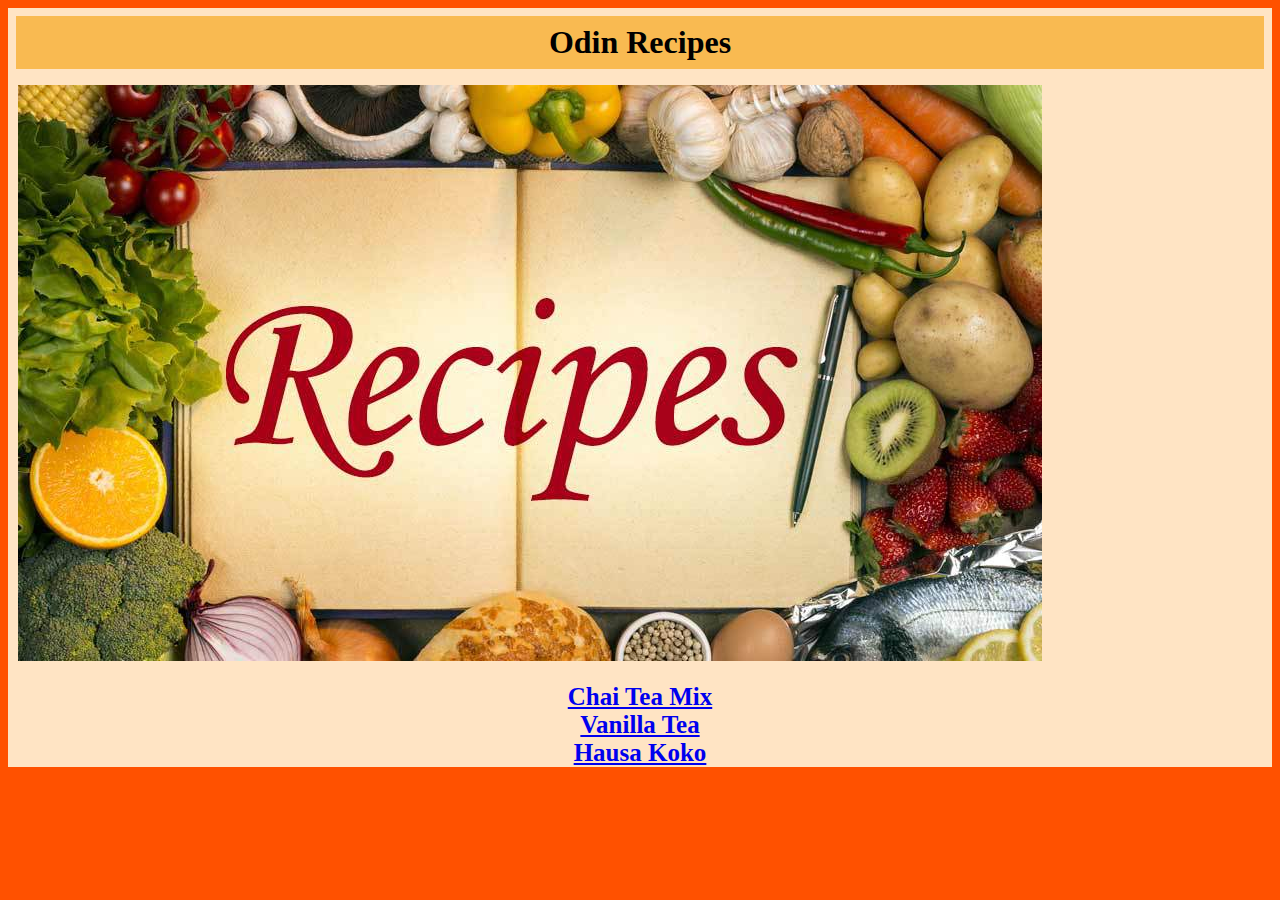
<file: index.html>
<!DOCTYPE html>
<html lang="en">
<head>
    <meta charset="UTF-8">
    <meta name="viewport" content="width=device-width, initial-scale=1.0">
    <title>Odin Recipes</title>
    <link rel="stylesheet" href="./style.css">
</head>
<body class="index-body">
    <div class="intro">
        <h1 class="title">Odin Recipes</h1>
        <img src="./images/recipes-index.jpg" alt="image with vegetables,fruits, and recipe book"/>
            <ul class="lists">
                <li><a href="./recipes/chai.html" rel="noopener nonreferrer">Chai Tea Mix</a></li>
                <li><a href="./recipes/vanilla.html" rel="noopener nonreferrer">Vanilla Tea</a></li>
                <li><a href="./recipes/koko.html" rel="noopener nonreferrer">Hausa Koko</a></li>
        </ul>
    </div>
</body>
</html>
</file>
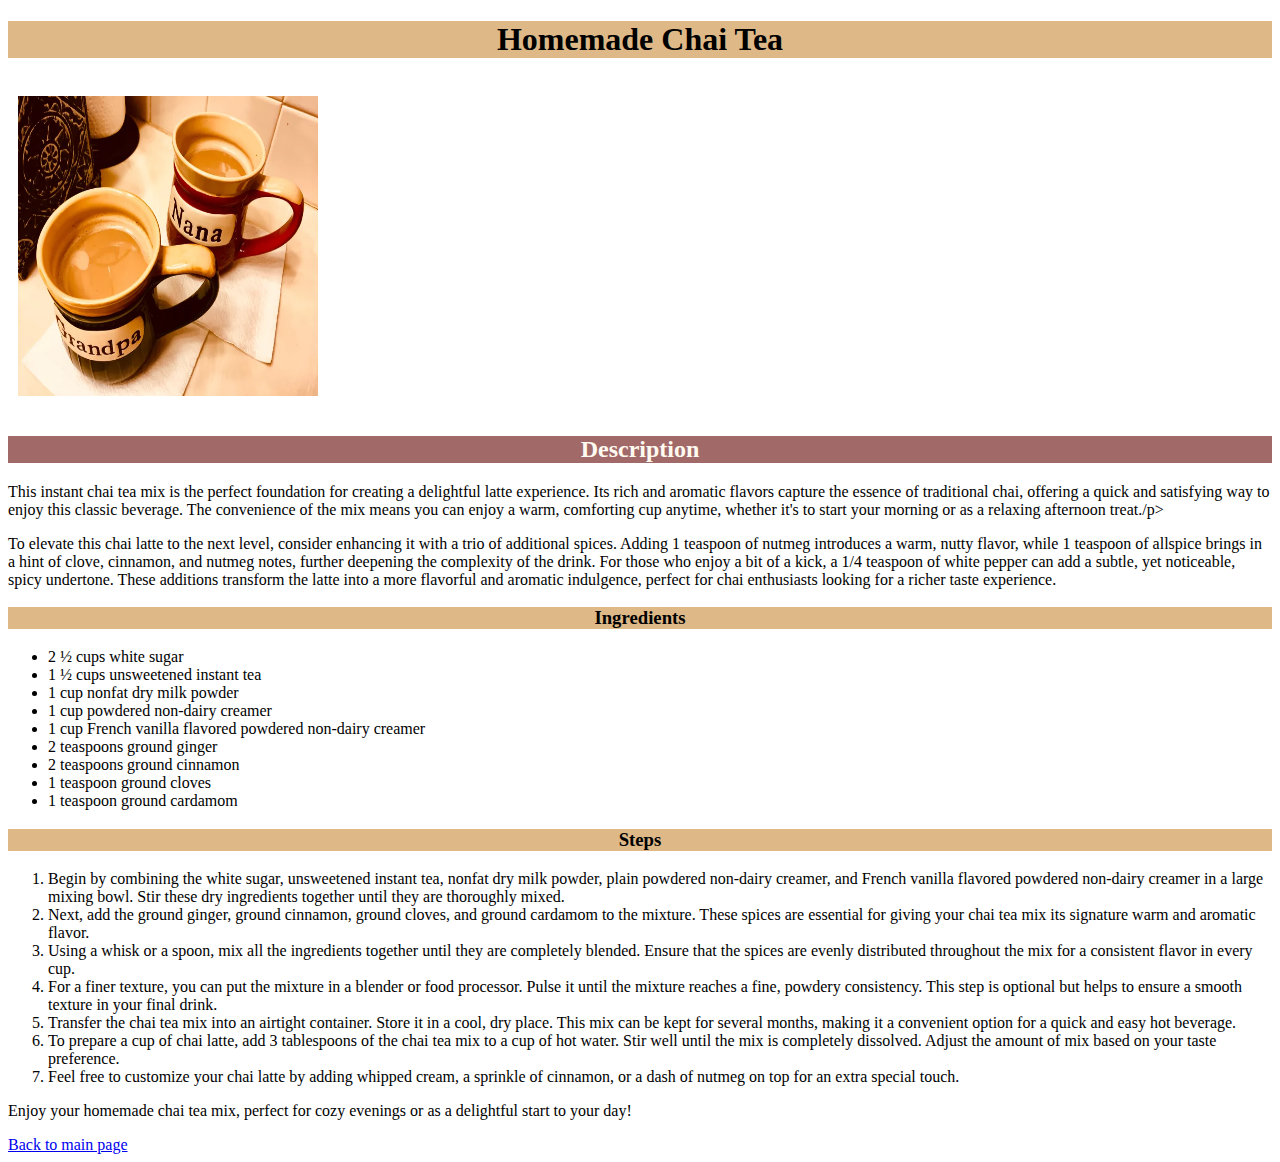
<file: recipes/chai.html>
<!DOCTYPE html>
<html lang="en">
<head>
    <meta charset="UTF-8">
    <meta name="viewport" content="width=device-width, initial-scale=1.0">
    <title>Homemade Chai Tea</title>
    <link rel="stylesheet" href="../style.css" />

</head>
<body>
    <h1 class="recipes-header">Homemade Chai Tea</h1>
    <img src="../images/chai" alt="two cups of fully prepared Chai" height="300" width="300">
    <!-- Description of recipe -->
        
        <h2 class="recipes-description">Description</h2>
            <p>This instant chai tea mix is the perfect foundation for creating a delightful latte experience. Its rich and aromatic flavors capture the essence of traditional chai, offering a quick and satisfying way to enjoy this classic beverage. The convenience of the mix means you can enjoy a warm, comforting cup anytime, whether it's to start your morning or as a relaxing afternoon treat./p>

            <p>To elevate this chai latte to the next level, consider enhancing it with a trio of additional spices. Adding 1 teaspoon of nutmeg introduces a warm, nutty flavor, while 1 teaspoon of allspice brings in a hint of clove, cinnamon, and nutmeg notes, further deepening the complexity of the drink. For those who enjoy a bit of a kick, a 1/4 teaspoon of white pepper can add a subtle, yet noticeable, spicy undertone. These additions transform the latte into a more flavorful and aromatic indulgence, perfect for chai enthusiasts looking for a richer taste experience. </p>
        
        <h3 class="recipes-header">Ingredients</h3>
            <ul>
                <li>2 ½ cups white sugar</li>
                <li>1 ½ cups unsweetened instant tea</li>
                <li>1 cup nonfat dry milk powder</li>
                <li>1 cup powdered non-dairy creamer</li>
                <li>1 cup French vanilla flavored powdered non-dairy creamer</li>
                <li>2 teaspoons ground ginger</li>
                <li>2 teaspoons ground cinnamon</li>
                <li>1 teaspoon ground cloves</li>
                <li>1 teaspoon ground cardamom</li>
            </ul>
        
            <h3 class="recipes-header">Steps</h3>
            <ol>
                <li>Begin by combining the white sugar, unsweetened instant tea, nonfat dry milk powder, plain powdered non-dairy creamer, and French vanilla flavored powdered non-dairy creamer in a large mixing bowl. Stir these dry ingredients together until they are thoroughly mixed.</li>
                <li>Next, add the ground ginger, ground cinnamon, ground cloves, and ground cardamom to the mixture. These spices are essential for giving your chai tea mix its signature warm and aromatic flavor.</li>
                <li>Using a whisk or a spoon, mix all the ingredients together until they are completely blended. Ensure that the spices are evenly distributed throughout the mix for a consistent flavor in every cup.</li>
                <li>For a finer texture, you can put the mixture in a blender or food processor. Pulse it until the mixture reaches a fine, powdery consistency. This step is optional but helps to ensure a smooth texture in your final drink.</li>
                <li>Transfer the chai tea mix into an airtight container. Store it in a cool, dry place. This mix can be kept for several months, making it a convenient option for a quick and easy hot beverage.</li>
                <li>To prepare a cup of chai latte, add 3 tablespoons of the chai tea mix to a cup of hot water. Stir well until the mix is completely dissolved. Adjust the amount of mix based on your taste preference.</li>
                <li>Feel free to customize your chai latte by adding whipped cream, a sprinkle of cinnamon, or a dash of nutmeg on top for an extra special touch.</li>
            </ol>
    <p>Enjoy your homemade chai tea mix, perfect for cozy evenings or as a delightful start to your day!</p>

    <a href="../index.html" rel="noopener nonreferrer">Back to main page</a>
</body>
</html>
</file>
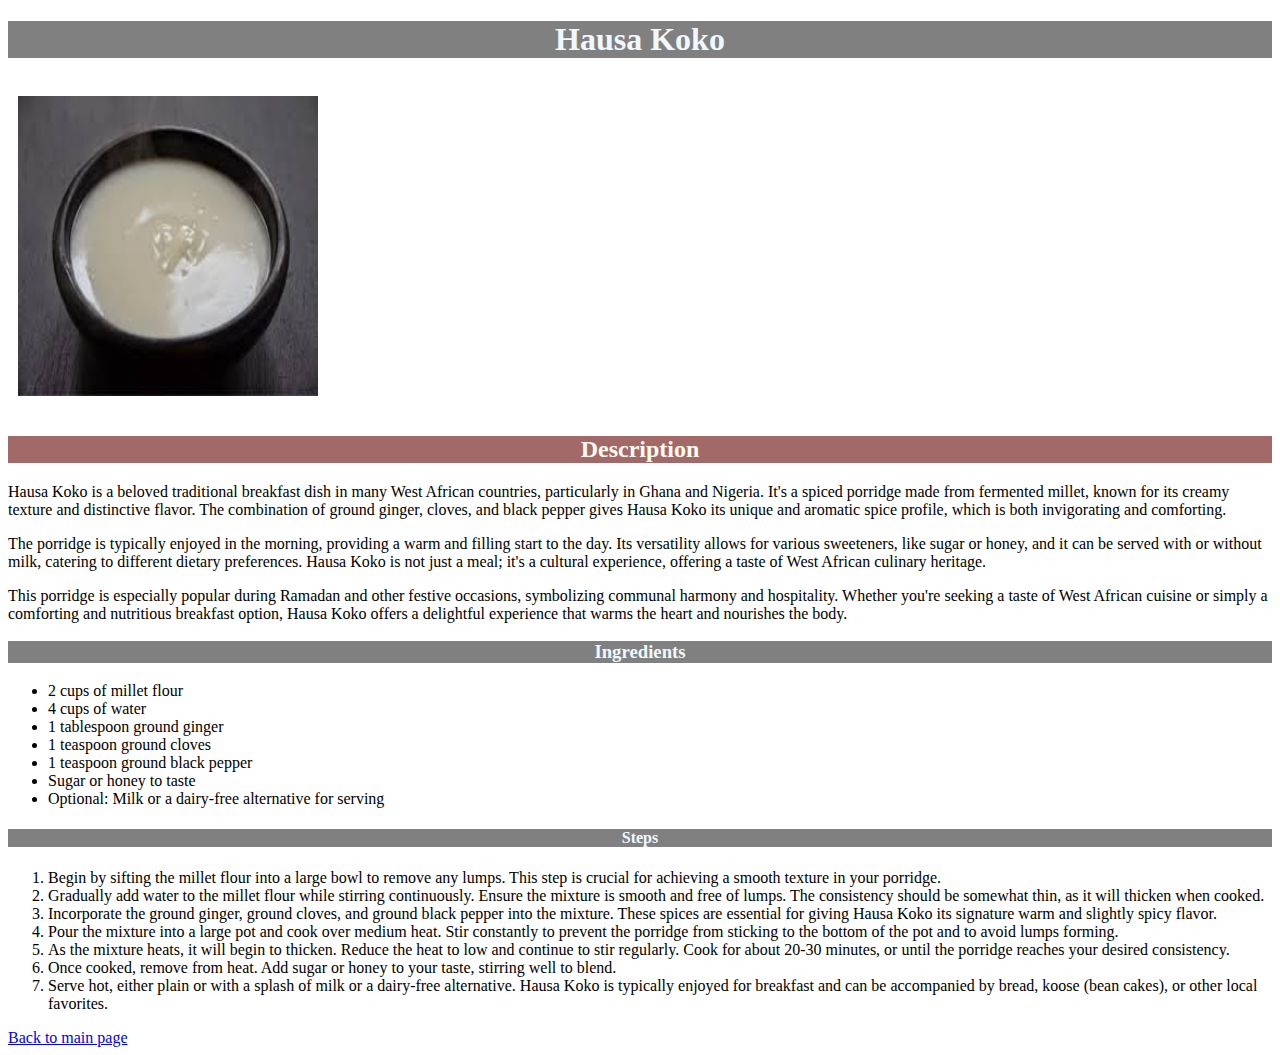
<file: recipes/koko.html>
<!DOCTYPE html>
<html lang="en">
<head>
    <meta charset="UTF-8">
    <meta name="viewport" content="width=device-width, initial-scale=1.0">
    <title>Hausa Koko</title>
    <link rel="stylesheet" href="../style.css" />
</head>

<body>
    <h1 class="recipes-header koko-header">Hausa Koko</h1>

        <img src="../images/koko.jpg" alt="Hausa Koko in an African Calabash" height="300" width="300">

            <h2 class="recipes-description">Description</h2>
                <p>Hausa Koko is a beloved traditional breakfast dish in many West African countries, particularly in Ghana and Nigeria. It's a spiced porridge made from fermented millet, known for its creamy texture and distinctive flavor. The combination of ground ginger, cloves, and black pepper gives Hausa Koko its unique and aromatic spice profile, which is both invigorating and comforting.</p>

                <p>The porridge is typically enjoyed in the morning, providing a warm and filling start to the day. Its versatility allows for various sweeteners, like sugar or honey, and it can be served with or without milk, catering to different dietary preferences. Hausa Koko is not just a meal; it's a cultural experience, offering a taste of West African culinary heritage.</p>

                <p>This porridge is especially popular during Ramadan and other festive occasions, symbolizing communal harmony and hospitality. Whether you're seeking a taste of West African cuisine or simply a comforting and nutritious breakfast option, Hausa Koko offers a delightful experience that warms the heart and nourishes the body.</p>
                
            <h3 class="recipes-header koko-header">Ingredients</h3>
                <ul>
                    <li>2 cups of millet flour</li>
                    <li>4 cups of water</li>
                    <li>1 tablespoon ground ginger</li>
                    <li>1 teaspoon ground cloves</li>
                    <li>1 teaspoon ground black pepper</li>
                    <li>Sugar or honey to taste</li>
                    <li>Optional: Milk or a dairy-free alternative for serving</li>
                </ul>

            <h4 class="recipes-header koko-header">Steps</h4>
                <ol>
                    <li>Begin by sifting the millet flour into a large bowl to remove any lumps. This step is crucial for achieving a smooth texture in your porridge.</li>
                    <li>Gradually add water to the millet flour while stirring continuously. Ensure the mixture is smooth and free of lumps. The consistency should be somewhat thin, as it will thicken when cooked.</li>
                    <li>Incorporate the ground ginger, ground cloves, and ground black pepper into the mixture. These spices are essential for giving Hausa Koko its signature warm and slightly spicy flavor.</li>
                    <li>Pour the mixture into a large pot and cook over medium heat. Stir constantly to prevent the porridge from sticking to the bottom of the pot and to avoid lumps forming.</li>
                    <li>As the mixture heats, it will begin to thicken. Reduce the heat to low and continue to stir regularly. Cook for about 20-30 minutes, or until the porridge reaches your desired consistency.</li>
                    <li>Once cooked, remove from heat. Add sugar or honey to your taste, stirring well to blend.</li>
                    <li>Serve hot, either plain or with a splash of milk or a dairy-free alternative. Hausa Koko is typically enjoyed for breakfast and can be accompanied by bread, koose (bean cakes), or other local favorites.</li>
                </ol>

    <a href="../index.html" rel="noopener nonreferrer">Back to main page</a>

</body>
</html>
</file>
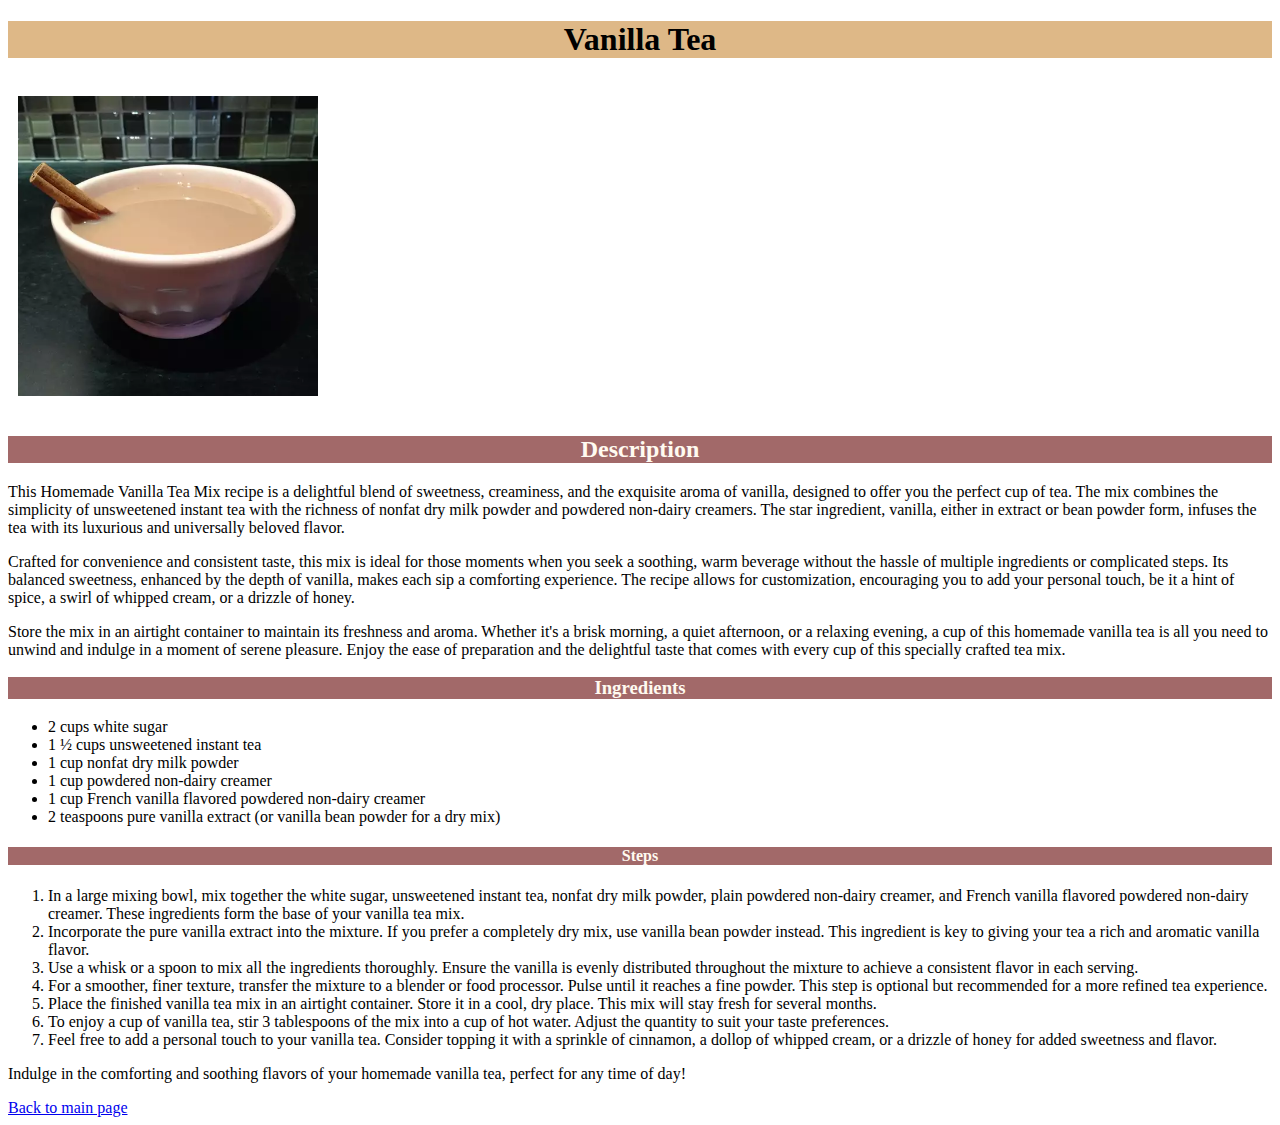
<file: recipes/vanilla.html>
<!DOCTYPE html>
<html lang="en">
<head>
    <meta charset="UTF-8">
    <meta name="viewport" content="width=device-width, initial-scale=1.0">
    <title>Vanilla Tea</title>
    <link rel="stylesheet" href="../style.css" />
</head>
<body>
    <h1 class="recipes-header">Vanilla Tea</h1>
        <img src="../images/vanilla.jpg" alt="A glass of Vanilla tea" height="300" width="300">

            <h2 class="recipes-description">Description</h2>
                <p>This Homemade Vanilla Tea Mix recipe is a delightful blend of sweetness, creaminess, and the exquisite aroma of vanilla, designed to offer you the perfect cup of tea. The mix combines the simplicity of unsweetened instant tea with the richness of nonfat dry milk powder and powdered non-dairy creamers. The star ingredient, vanilla, either in extract or bean powder form, infuses the tea with its luxurious and universally beloved flavor.

                <p>Crafted for convenience and consistent taste, this mix is ideal for those moments when you seek a soothing, warm beverage without the hassle of multiple ingredients or complicated steps. Its balanced sweetness, enhanced by the depth of vanilla, makes each sip a comforting experience. The recipe allows for customization, encouraging you to add your personal touch, be it a hint of spice, a swirl of whipped cream, or a drizzle of honey.</p>
                    
                <p>Store the mix in an airtight container to maintain its freshness and aroma. Whether it's a brisk morning, a quiet afternoon, or a relaxing evening, a cup of this homemade vanilla tea is all you need to unwind and indulge in a moment of serene pleasure. Enjoy the ease of preparation and the delightful taste that comes with every cup of this specially crafted tea mix.</p>

            <h3 class="recipes-description">Ingredients</h3>
                <ul>
                    <li>2 cups white sugar</li>
                    <li>1 ½ cups unsweetened instant tea</li>
                    <li>1 cup nonfat dry milk powder</li>
                    <li>1 cup powdered non-dairy creamer</li>
                    <li>1 cup French vanilla flavored powdered non-dairy creamer</li>
                    <li>2 teaspoons pure vanilla extract (or vanilla bean powder for a dry mix)</li>
                </ul>

            <h4 class="recipes-description">Steps</h4>
                <ol>
                    <li> In a large mixing bowl, mix together the white sugar, unsweetened instant tea, nonfat dry milk powder, plain powdered non-dairy creamer, and French vanilla flavored powdered non-dairy creamer. These ingredients form the base of your vanilla tea mix.</li>
                    <li> Incorporate the pure vanilla extract into the mixture. If you prefer a completely dry mix, use vanilla bean powder instead. This ingredient is key to giving your tea a rich and aromatic vanilla flavor.</li>
                    <li>Use a whisk or a spoon to mix all the ingredients thoroughly. Ensure the vanilla is evenly distributed throughout the mixture to achieve a consistent flavor in each serving.</li>
                    <li> For a smoother, finer texture, transfer the mixture to a blender or food processor. Pulse until it reaches a fine powder. This step is optional but recommended for a more refined tea experience.</li>
                    <li>Place the finished vanilla tea mix in an airtight container. Store it in a cool, dry place. This mix will stay fresh for several months.</li>
                    <li>To enjoy a cup of vanilla tea, stir 3 tablespoons of the mix into a cup of hot water. Adjust the quantity to suit your taste preferences.</li>
                    <li>Feel free to add a personal touch to your vanilla tea. Consider topping it with a sprinkle of cinnamon, a dollop of whipped cream, or a drizzle of honey for added sweetness and flavor.</li>
                </ol>
            
            <p>Indulge in the comforting and soothing flavors of your homemade vanilla tea, perfect for any time of day!</p>
    
    <a href="../index.html" rel="noopener nonreferrer">Back to main page</a>        
                
                            

</body>
</html>
</file>
<file: style.css>
.recipes-header,
.recipes-description {
    text-align: center;
} 

.recipes-header {
    background-color: burlywood;
}

.koko-header {
    background-color: grey;
    color: aliceblue;
}

.recipes-description {
    background-color: rgb(162, 105, 105);
    color: rgb(255, 250, 240);
}

img {
    margin: 16px 10px;
}

.index-body {
    background-color: rgb(255, 81, 0);
}

.intro {
    background-color: bisque;
}

.title {
    margin: 4px 8px 0px;
    border-top: 8px bisque solid;
    text-align: center;
    padding: 8px;
    background-color: rgba(245, 159, 9, 0.619);
}
.lists {
    display: inline;
    text-align: center;
    font-size: 25px;
    font-weight: bold;
}
</file>
